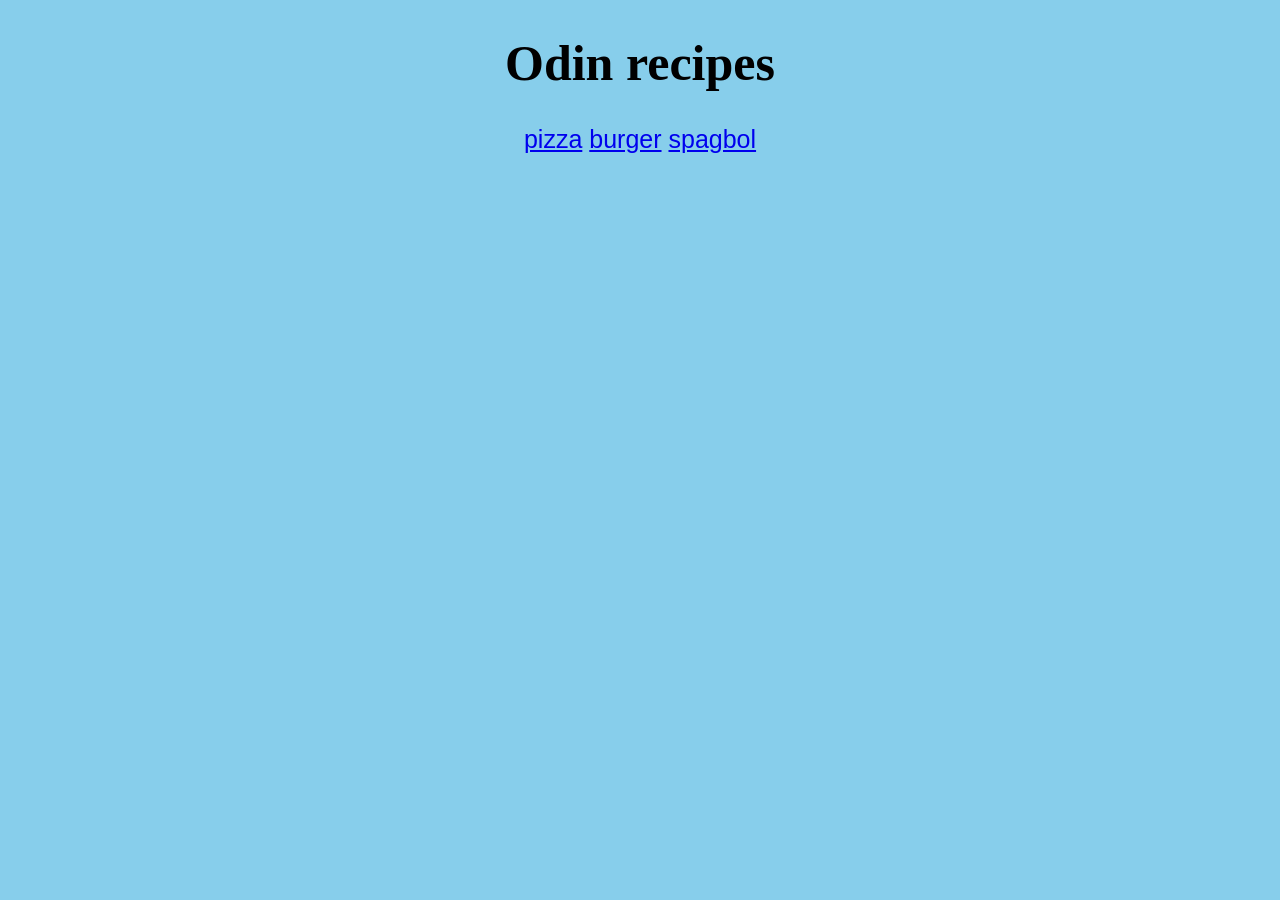
<file: index.html>
<!DOCTYPE html>
<html lang="en">
<head>
    <meta charset="UTF-8">
    <meta name="viewport" content="width=device-width, initial-scale=1.0">
    <title>Main Page</title>
    <link rel="stylesheet" href="style.css" >
</head>
<body>

    <h1 class="title">Odin recipes</h1>

    <ul class="recipes">
        <a href="recipes/pizza.html">pizza</a>
        <a href="recipes/burger.html">burger</a>
        <a href="recipes/spagbol.html">spagbol</a>
    </ul>
    

</body>
</html>
</file>
<file: style.css>
body{
    background: skyblue;
    font-family: Arial, Helvetica, sans-serif;
}

.title{
    font-family: "Times New Roman", Times, serif;;
    color:black;
    font-size:50px;
    text-align: center;
}

.recipes
{
    text-align: center;
    font-size: 25px;
}

ul,li{
    margin: 0;
   padding: 0;
}
</file>
